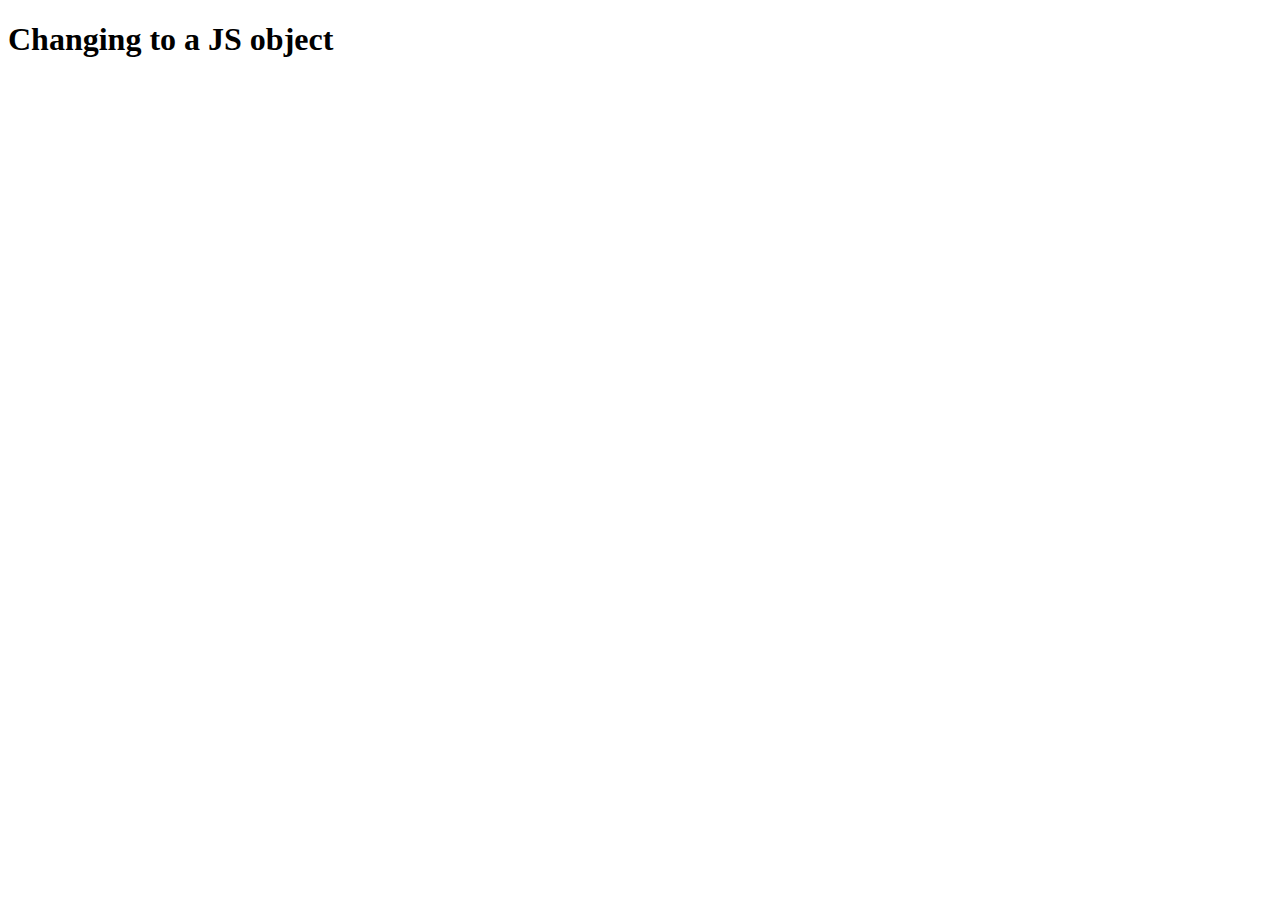
<file: src/main/webapp/basic.html>
<!DOCTYPE html>
<html lang="en">
<head>
    <meta charset="UTF-8">
    <meta name="viewport" content="width=device-width, initial-scale=1.0">
    <title>JavaScript Fundamentals</title>
</head>
<body>
    <h1 id="basic"></h1>
    <script src="JS/basic.js" type="text/javascript"></script>
</body>



</html>
</file>
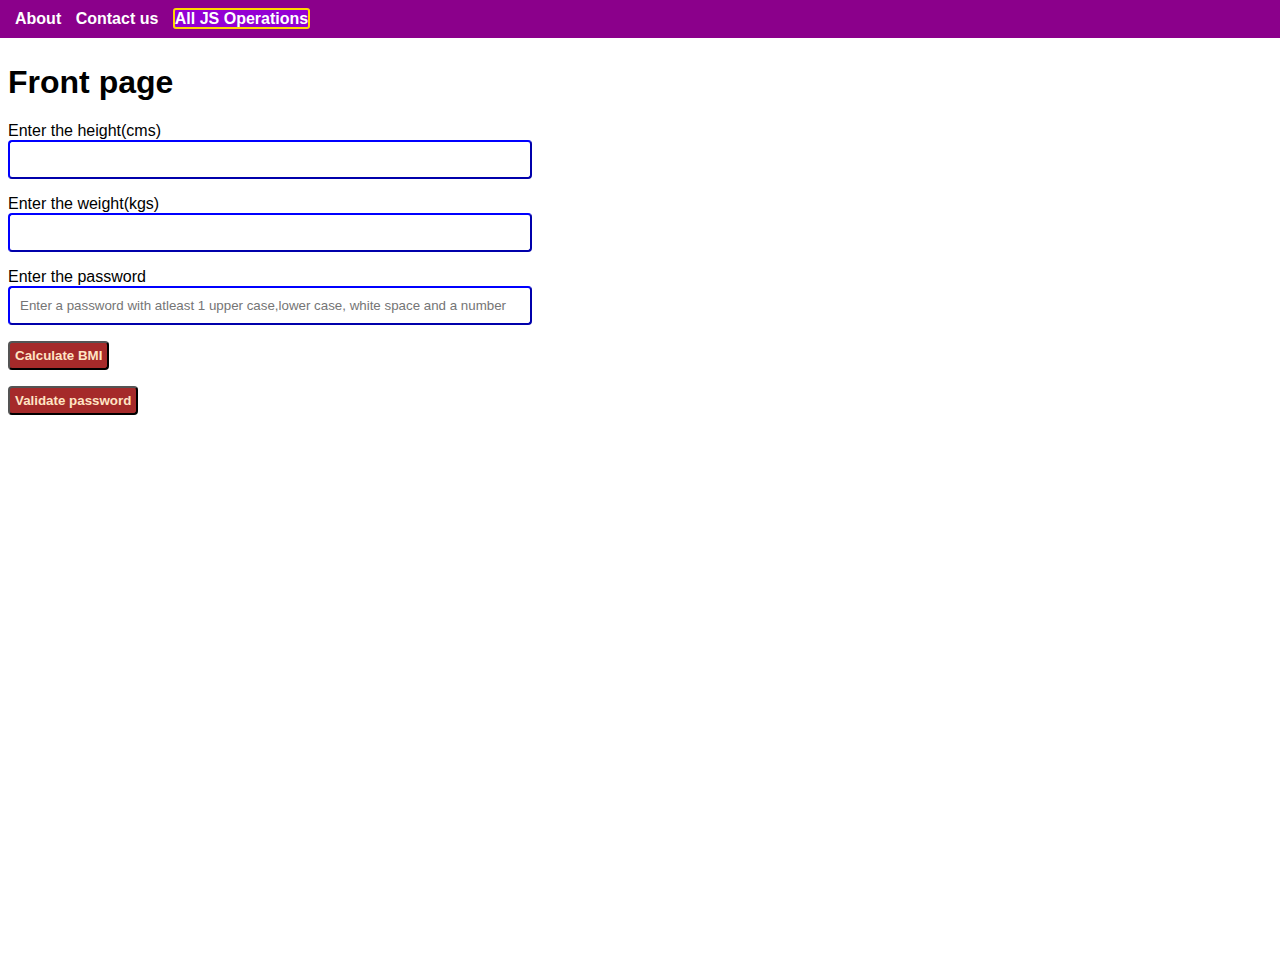
<file: src/main/webapp/inter.html>
<!DOCTYPE html>
<html lang="en">
<head>
    <meta charset="UTF-8">
    <meta name="viewport" content="width=device-width, initial-scale=1.0">
    <title>JavaScript Inter</title>
</head>
<link rel="stylesheet" href="CSS/inter.css"/>

<body>
    <h1 id="inter">Front page</h1>
    <div>
        <header>
            <nav>
                <ul>
                    <li><a href="">About</a></li>
                    <li><a href="">Contact us</a></li>
                    <li><a href="" id="alljs">All JS Operations</a></li>
                </ul>
            </nav>
        </header>
    </div>
    <main>
        <aside >
            <div class="input-group">
                <div><label for="height">Enter the height(cms)</label></div>
                <div><input type="text" name="height" id="height"></div>
            </div>

            <div class="input-group">
                <div><label for="weight">Enter the weight(kgs)</label></div>
                <div><input type="text" name="weight" id="weight"></div>
            </div>

            <div class="input-group">
                <div><label for="password">Enter the password</label></div>
                <div><input type="password" name="password" id="password"
                    placeholder="Enter a password with atleast 1 upper case,lower case, white space and a number"></div>
            </div>

            <div>
                <div><input type="button" value="Calculate BMI" id="bmi"></div>
                <p id="result"></p>
            </div>

            <div>
                <div><input type="button" value="Validate password" id="passVal"></div>
                <p id="passresult"></p>
                
            </div>

        </aside>
        <article></article>
    </main>

    <script src="JS/inter.js" type="text/javascript"></script>
</body>
</html>
</file>
<file: src/main/webapp/CSS/inter.css>
@charset "ISO-8859-1";
    html,body{
        padding: 0;
        border :0;
        font-family: 'Segoe UI', Tahoma, Geneva, Verdana, sans-serif;
        height: 100%;
    }
    header{
        display: block;
        position: fixed;
        top: 0;
        left :0; 
        padding: 10px;
        background-color: darkmagenta;
        width: 100%;
    }
    #inter{
        margin-top: 2em;
    }
    nav a{
        color: white;
        text-decoration: none;
        font-weight: bold;
    }
    nav>ul>li>#alljs{
        border : 2px gold solid;
        border-radius: 3px;
        cursor: progress;
        background-color: darkviolet;
        color: white;
    }
    nav>ul{
        display: inline;
        padding: 0;
    }
    nav>ul>li{
        list-style: none;
        display: inline-block;
        margin : 0 5px;
    }
    #jsinter{
        display: inline-block;
    }
    .input-group{
       margin-bottom: 1em;
    }
    .input-group input{
        display: flex;
        padding: 10px;
        border : outset 2px blue;
        border-radius: 4px;
        width: 100%;
    }
    input[type='button']{
        padding: 5px;
        border-radius: 4px;
        color: bisque;
        font-weight: bold;
        background-color: brown;
    }
    /* For mobile view which as min width upto 768px*/
    @media only screen and (max-width:768px){
        aside{
            text-align: center;
        }
        .input-group input{
            margin-left: 3em;
            border : solid 2px black;
        }
    }
    /* For laptop view, max width more than 768px */
    @media only screen and (min-width:768px){
        aside{
            width : 500px;
        }
    }
</file>
